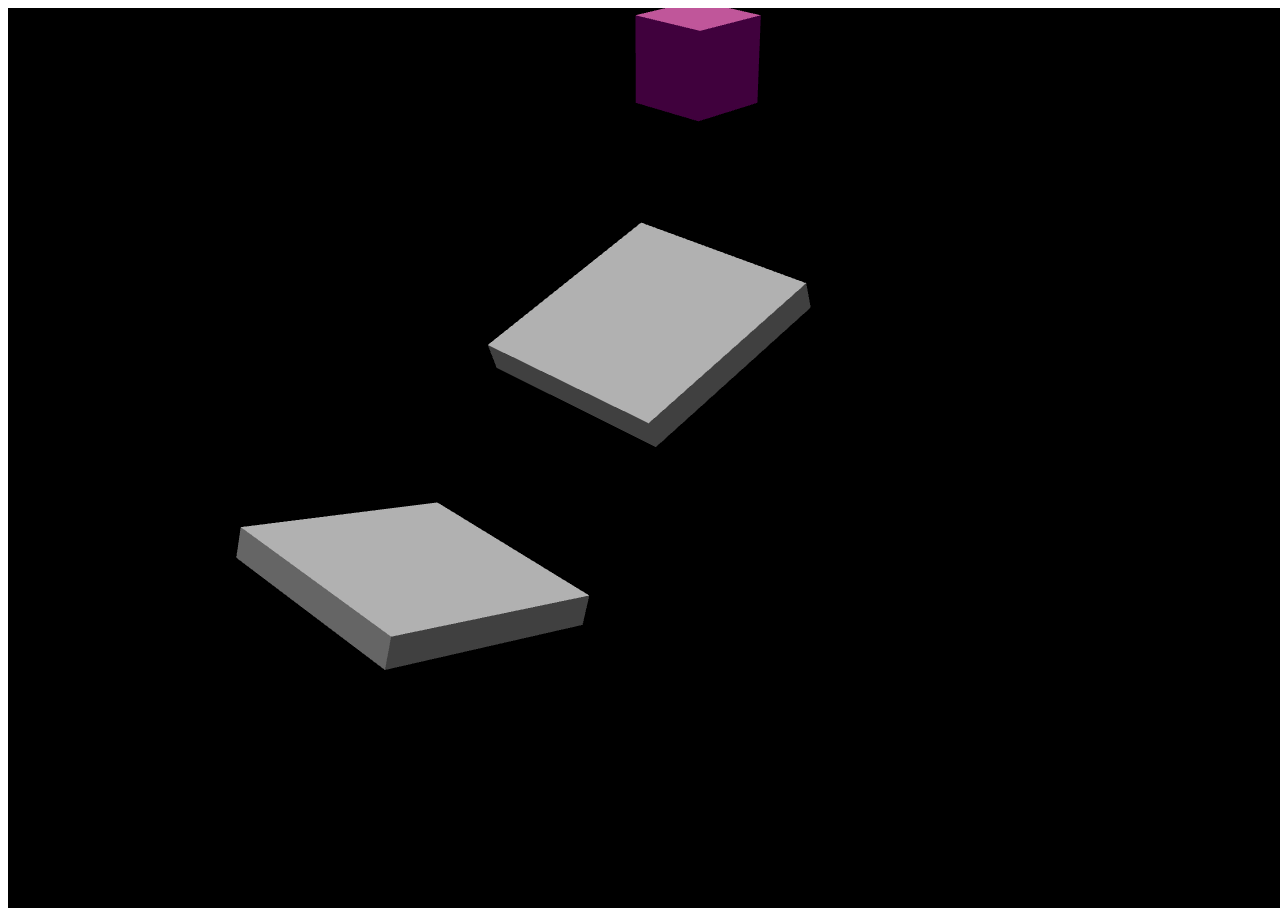
<file: Physics/index.html>
<!DOCTYPE html>
<html>

	<head>
		<meta charset="UTF-8">
		<title></title>

		<!-- External libraries -->
		<script src="libs/jquery_2.1.0.js"></script>
		<script src="libs/three.js"></script>
		<script src="libs/physi.js"></script>
	
		<!-- Custom resources -->
		<script src=""></script>
		
		<!-- Custom style -->
		<link type="text/css" rel="stylesheet" href="style.css"/>
	
	</head>

	<body>
		<div id="viewport"></div>
	
		<script>
			'use strict';
	
			Physijs.scripts.worker = 'libs/physijs_worker.js';
			Physijs.scripts.ammo = 'ammo.js';
	
			var initScene, render, renderer, scene, camera, box_1, box_2, deflector_1, deflector_2, ball;
	
			initScene = function() {
				renderer = new THREE.WebGLRenderer({antialias: true});
				renderer.setSize( window.innerWidth, window.innerHeight );
				document.getElementById('viewport').appendChild(renderer.domElement);
				
				scene = new Physijs.Scene;
				
				camera = new THREE.PerspectiveCamera(35, window.innerWidth / window.innerHeight, 1, 1000);
				camera.position.set(60, 50, 60);
				camera.lookAt(scene.position);
				scene.add(camera);
				
				// Add some lights
				var ambient_light = new THREE.AmbientLight( 0x404040 );
				scene.add(ambient_light);
				
				var directionalLight = new THREE.DirectionalLight( 0xffffff, 0.5 );
				directionalLight.position.set(0, 1, 0);
				scene.add(directionalLight);
				
				// Add deflectors
				deflector_1 = new Physijs.BoxMesh( 
					new THREE.BoxGeometry(15, 15, 2),
					Physijs.createMaterial(
						new THREE.MeshLambertMaterial({
							color: 0xeeeeee
						}),
						0.4, // friction
						0.8  // restitution
					),
					0.0 // weight
				);

				deflector_1.rotation.x += Math.PI / -2.5;
				deflector_1.position.y += 10;
				
				deflector_2 = new Physijs.BoxMesh(
						new THREE.BoxGeometry(15, 15, 2),
						Physijs.createMaterial(
							new THREE.MeshLambertMaterial({
								color: 0xeeeeee
							}),
							0.4, // friction
							0.8 // restitution
						),
						0.0 // weight
					);

					deflector_2.rotation.x += Math.PI / 2.5;
					deflector_2.position.z += 20;
				
				
				scene.add(deflector_1);
				scene.add(deflector_2);

				// Add boxes
				box_1 = new Physijs.BoxMesh(
					new THREE.BoxGeometry(5, 5, 5),
					Physijs.createMaterial(
						new THREE.MeshLambertMaterial({
							color: 0xffffff,
							ambient: 0xff0303,
							specular: 0x009900,
							shininess: 2,
							shading: THREE.FlatShading}),
							0.1, // friction
							0.1  // restitution
						),
						10.0 // weight
				);
				box_1.position.y += 45;
				scene.add(box_1);
				
				box_2 = new Physijs.BoxMesh(
					new THREE.BoxGeometry(5, 5, 5),
					Physijs.createMaterial(
						new THREE.MeshLambertMaterial({
							color: 0xffaabb,
							ambient: 0xff03f3,
							specular: 0x009900,
							shininess: 2,
							shading: THREE.FlatShading}),
							0.1, // friction
							0.1  // restitution
						),
						10.0 // weight
				);
				box_2.position.y += 30;
				box_2.position.x += 4;
				scene.add(box_2);
				
				// Add a ball
				ball = new Physijs.SphereMesh(
					new THREE.SphereGeometry(1),
					new THREE.MeshPhongMaterial({color: 0xff0000}),
					2.0
				);
				
				ball.position.y += 55;
				ball.position.z += 5;
				scene.add(ball);
				
				requestAnimationFrame(render);
			};
	
			render = function() {
				scene.simulate();
				renderer.render(scene, camera);
				requestAnimationFrame(render);
			};
	
			window.onload = initScene;
		</script>
	</body>
</html>
</file>
<file: Physics/style.css>
body > div#container {
	z-index: -1;
	width: 100%;
	height: 100%;
	position: absolute;
}
</file>
